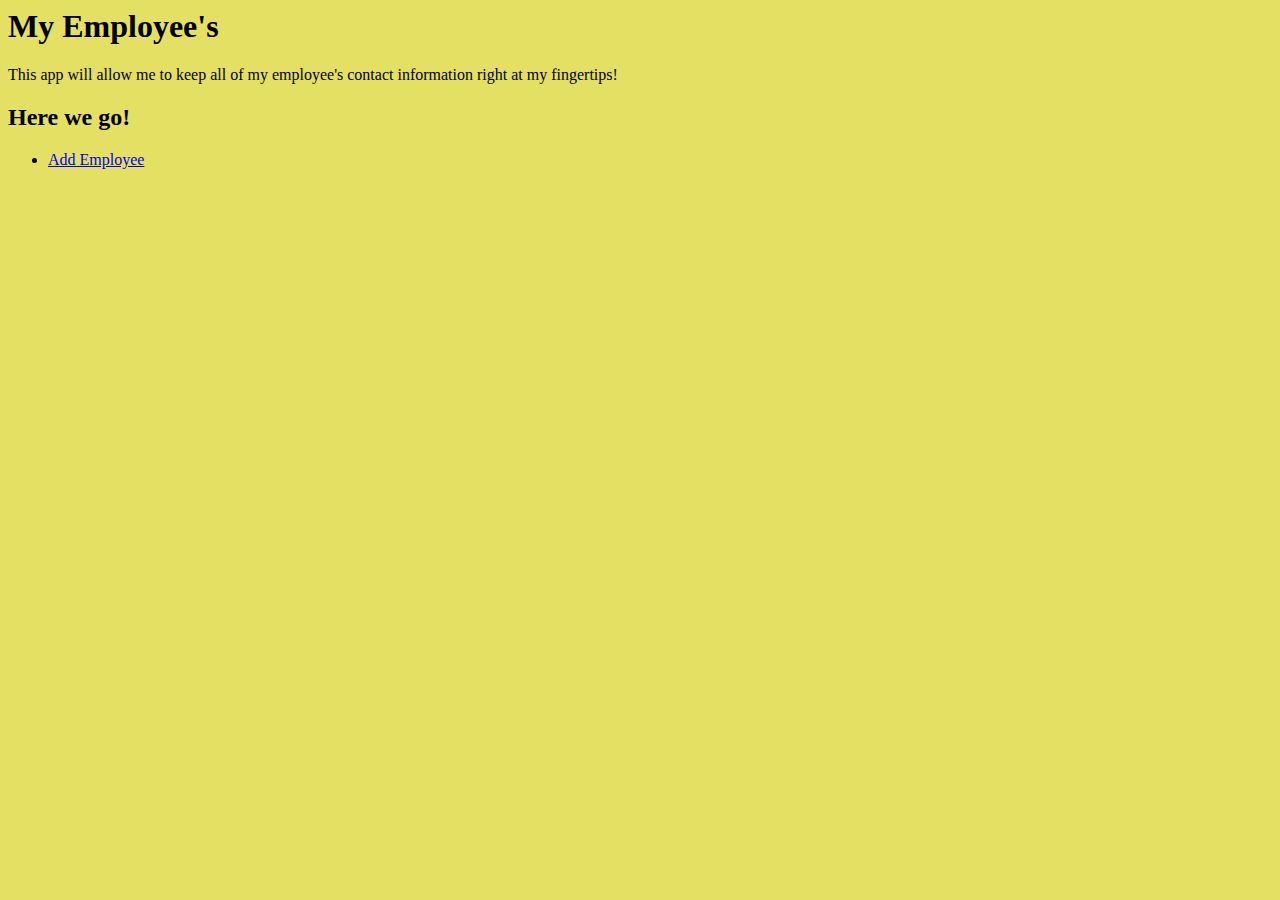
<file: index.html>
<!DOCTYPE>
<!--HTML TAG-->
<html>
	<Head>
		<meta charset="utf-8"/>
		<meta name="description" content="I'm so excited about learning html"/>
		<meta name="keywords" content="html, mobile development, apps"/>
		<meta name="robots" content="index, fallow"/>
		<meta name="viewport" content="user-scalable-no, width=device-width"/>
		<link href="css/style.css" rel="stylesheet"/>
		<title>My First HTML Document</title>
	</head>
		<body>
			<h1>My Employee's</h1>
				<p>This app will allow me to keep all of my employee's contact information right at my fingertips!</p>
			<h2>Here we go!</h2>		
				<ul>
					<li><a href="addEmployee.html">Add Employee</a></li>
				</ul>
		<script src="js/main.js" type="text/javascript"></script>
		</body>
</html>
</file>
<file: css/style.css>
/*
 VFW Project 1 Week 2: form.html Styles
 by: Troy Steveson
 1/13/13 
 for: CSS Styles
 */
 
body {
	background-color: #e4e063
	
}

form {
	background-color: #fcd80b
	
}

header {
	background-color: #fcd80b;
	padding-left: 75px;
	padding-right: 25px;
	border-style: double;
}

h1 {
	color: black;
}
</file>
